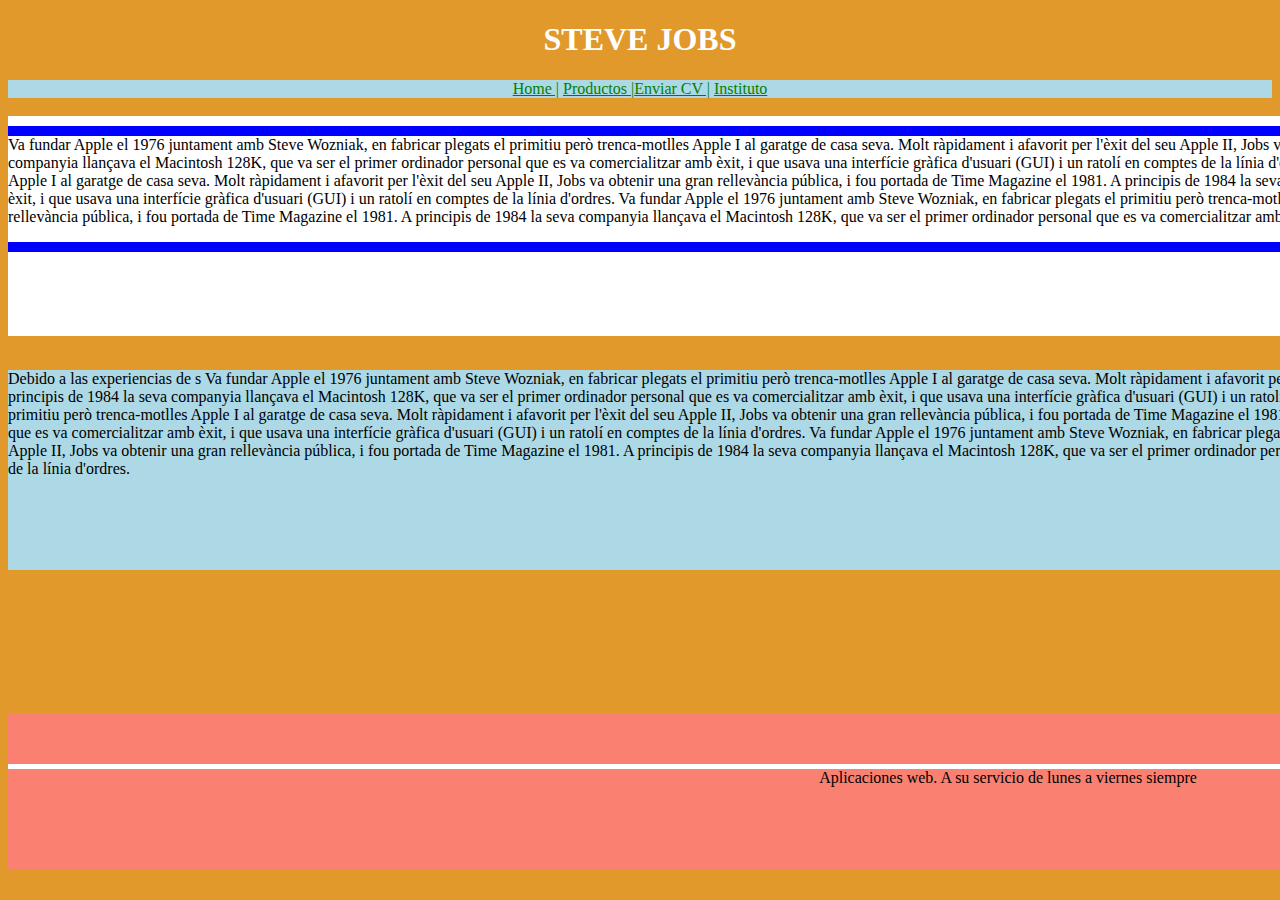
<file: index.html>
<!DOCTYPE html>
<html lang="en">
<head>
    <meta charset="UTF-8">
    <meta name="viewport" content="width=device-width, initial-scale=1.0">
    <title>examen aplicacions web</title>
    <link rel="stylesheet" href="style.css">
</head>
<body>
    <center><h1 class="blanco">STEVE JOBS</h1></center>
    <center>
<div class="divmenu">
<a href="index.html">Home |</a> <a href="index.html">Productos |</a><a href="enviarcv.html">Enviar CV |</a> <a href="https://portal.edu.gva.es/ieselgrao/">Instituto</a>

</div>
</center>
<br>

<div class="divarriba"></div>
<div class="divarriba2"></div>
<div class="div1">
   
    Va fundar Apple el 1976 juntament amb Steve Wozniak, en fabricar plegats el primitiu però trenca-motlles Apple I al garatge de casa seva. Molt ràpidament i afavorit per l'èxit del seu Apple II, Jobs va obtenir una gran rellevància pública, i fou portada de Time Magazine el 1981. A principis de 1984 la seva companyia llançava el Macintosh 128K, que va ser el primer ordinador personal que es va comercialitzar amb èxit, i que usava una interfície gràfica d'usuari (GUI) i un ratolí en comptes de la línia d'ordres.
    Va fundar Apple el 1976 juntament amb Steve Wozniak, en fabricar plegats el primitiu però trenca-motlles Apple I al garatge de casa seva. Molt ràpidament i afavorit per l'èxit del seu Apple II, Jobs va obtenir una gran rellevància pública, i fou portada de Time Magazine el 1981. A principis de 1984 la seva companyia llançava el Macintosh 128K, que va ser el primer ordinador personal que es va comercialitzar amb èxit, i que usava una interfície gràfica d'usuari (GUI) i un ratolí en comptes de la línia d'ordres.

    Va fundar Apple el 1976 juntament amb Steve Wozniak, en fabricar plegats el primitiu però trenca-motlles Apple I al garatge de casa seva. Molt ràpidament i afavorit per l'èxit del seu Apple II, Jobs va obtenir una gran rellevància pública, i fou portada de Time Magazine el 1981. A principis de 1984 la seva companyia llançava el Macintosh 128K, que va ser el primer ordinador personal que es va comercialitzar amb èxit, i que usava una interfície gràfica d'usuari (GUI) i un ratolí en comptes de la línia d'ordres.
    <div class="div1pequeño">

<p></p>
    </div>
    <div class="divarriba2"></div>
    <div class="divarriba"></div>


</div>
<br>

<div class="divarriba3"></div>
<div class="divarriba4"></div>
<div class="div2">
    <p>Debido a las experiencias de s        Va fundar Apple el 1976 juntament amb Steve Wozniak, en fabricar plegats el primitiu però trenca-motlles Apple I al garatge de casa seva. Molt ràpidament i afavorit per l'èxit del seu Apple II, Jobs va obtenir una gran rellevància pública, i fou portada de Time Magazine el 1981. A principis de 1984 la seva companyia llançava el Macintosh 128K, que va ser el primer ordinador personal que es va comercialitzar amb èxit, i que usava una interfície gràfica d'usuari (GUI) i un ratolí en comptes de la línia d'ordres.
        Va fundar Apple el 1976 juntament amb Steve Wozniak, en fabricar plegats el primitiu però trenca-motlles Apple I al garatge de casa seva. Molt ràpidament i afavorit per l'èxit del seu Apple II, Jobs va obtenir una gran rellevància pública, i fou portada de Time Magazine el 1981. A principis de 1984 la seva companyia llançava el Macintosh 128K, que va ser el primer ordinador personal que es va comercialitzar amb èxit, i que usava una interfície gràfica d'usuari (GUI) i un ratolí en comptes de la línia d'ordres.
        Va fundar Apple el 1976 juntament amb Steve Wozniak, en fabricar plegats el primitiu però trenca-motlles Apple I al garatge de casa seva. Molt ràpidament i afavorit per l'èxit del seu Apple II, Jobs va obtenir una gran rellevància pública, i fou portada de Time Magazine el 1981. A principis de 1984 la seva companyia llançava el Macintosh 128K, que va ser el primer ordinador personal que es va comercialitzar amb èxit, i que usava una interfície gràfica d'usuari (GUI) i un ratolí en comptes de la línia d'ordres.
    </p>


</div>








<br>

<br>
<br>
<br>
<br>
<br>
<br>
<br>




<div class="divcv2">

    <center><de class="texto"</p></center>
</div>

<div class="raya">

    <center><de class="texto"</p></center>
</div>

</center>
<center>
<div class="divcv3">

    <center><de class="texto">Aplicaciones web. A su servicio de lunes a viernes siempre</p></center>


</div>
</center>

</body>
</html>
</file>
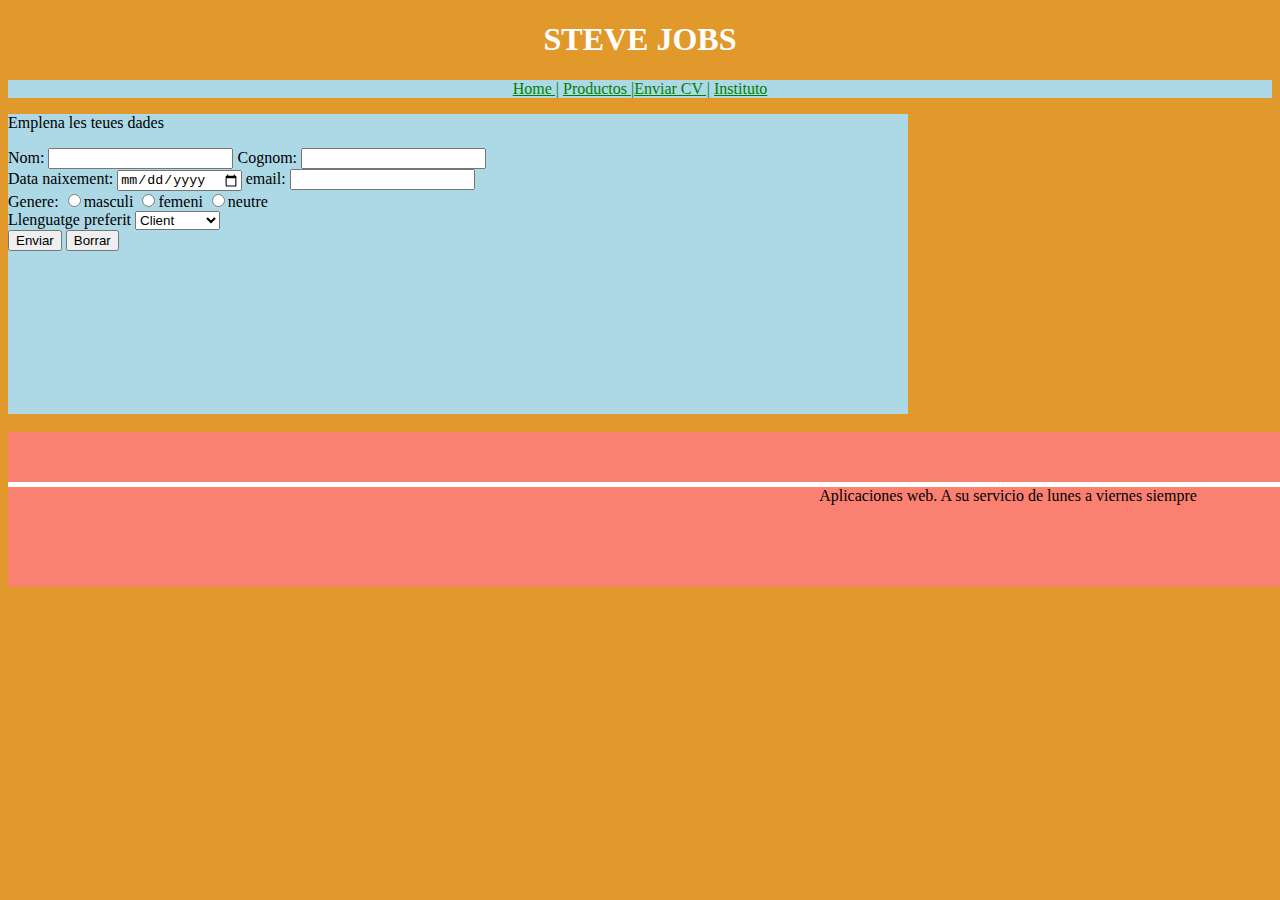
<file: enviarcv.html>
<!DOCTYPE html>
<html lang="en">
<head>
    <meta charset="UTF-8">
    <meta name="viewport" content="width=device-width, initial-scale=1.0">
    <title>examen aplicacions web</title>
    <link rel="stylesheet" href="style.css">
</head>
<body>
    <center><h1 class="blanco">STEVE JOBS</h1></center>
    <center>
<div class="divmenu">
<a href="index.html">Home |</a> <a href="index.html">Productos |</a><a href="enviarcv.html">Enviar CV |</a> <a href="https://portal.edu.gva.es/ieselgrao/">Instituto</a>

</div>
</center>

<div class="divcv">
<p>Emplena les teues dades</p>
 Nom: <input type="text"> Cognom: <input type="text" name="cognom">
<br>
 Data naixement: <input type="date"> email: <input type="email"><br>
 Genere: <input type="radio" name=" Masculi" id="masculi">masculi <input type="radio" name=" Masculi" id="masculi">femeni <input type="radio" name=" Masculi" id="masculi">neutre
 <br>
 Llenguatge preferit <select name="PHP un" id="PHP">
<option value="Client">Client</option>
    <option value="HTML">HTML</option>
    <option value="CSS">CSS</option>
    <option value="JavaScript">JavaScript</option>
<option value="JavaScript">Servidor</option>
    <option value="PHP">PHP</option>
    <option value="JSP">JSP</option>

 </select>

<br>
<input type="submit" value="Enviar" >
<input type="reset" value="Borrar">

</div>
<br>


<div class="divcv2">

    <center><de class="texto"</p></center>
</div>

<div class="raya">

    <center><de class="texto"</p></center>
</div>

</center>
<center>
<div class="divcv3">

    <center><p class="texto">Aplicaciones web. A su servicio de lunes a viernes siempre</p></center>


</div>
</center>


</body>
</html>
</file>
<file: style.css>
body{
    background-color: rgb(226, 153, 44);
}

.blanco{
    color: white;
}
a{
    color: green;

}
a:hover{
    color: red;
    background-color: yellow;
}
.divmenu{
    background-color: lightblue;
}



.divarriba{
    background-color: white;
    height: 10px;
    width: 2000px;


}
.divarriba2{
    background-color: blue;
    height: 10px;
    width: 2000px;


}
.div1{
    background-color: white;
    width: 2000px;
    height: 200px;
}
.div1pequeño{
    background-color: blue;
}
.imagen2{
    
    float: right;
}



.div2{
    background-color: lightblue;
    width: 2000px;
    height: 200px;
}
.divcv{
    background-color: lightblue;
    width: 900px;
    height: 300px;
    align-items: center;
}
.divcv2{
    background-color: salmon;
    width: 2000px;
    height: 50px;
}
.raya{
    background-color: white;
    width: 2000px;
    height: 5px;}

.divcv3{
    background-color: salmon;
    width: 2000px;
    height: 100px;
}
.servicio{
    background-color: yellow;

}
.texto{
    display: inline;
}
.texto2{
    background-color: yellow;
}

.servicio{
    background-color: yellow;
}
</file>
